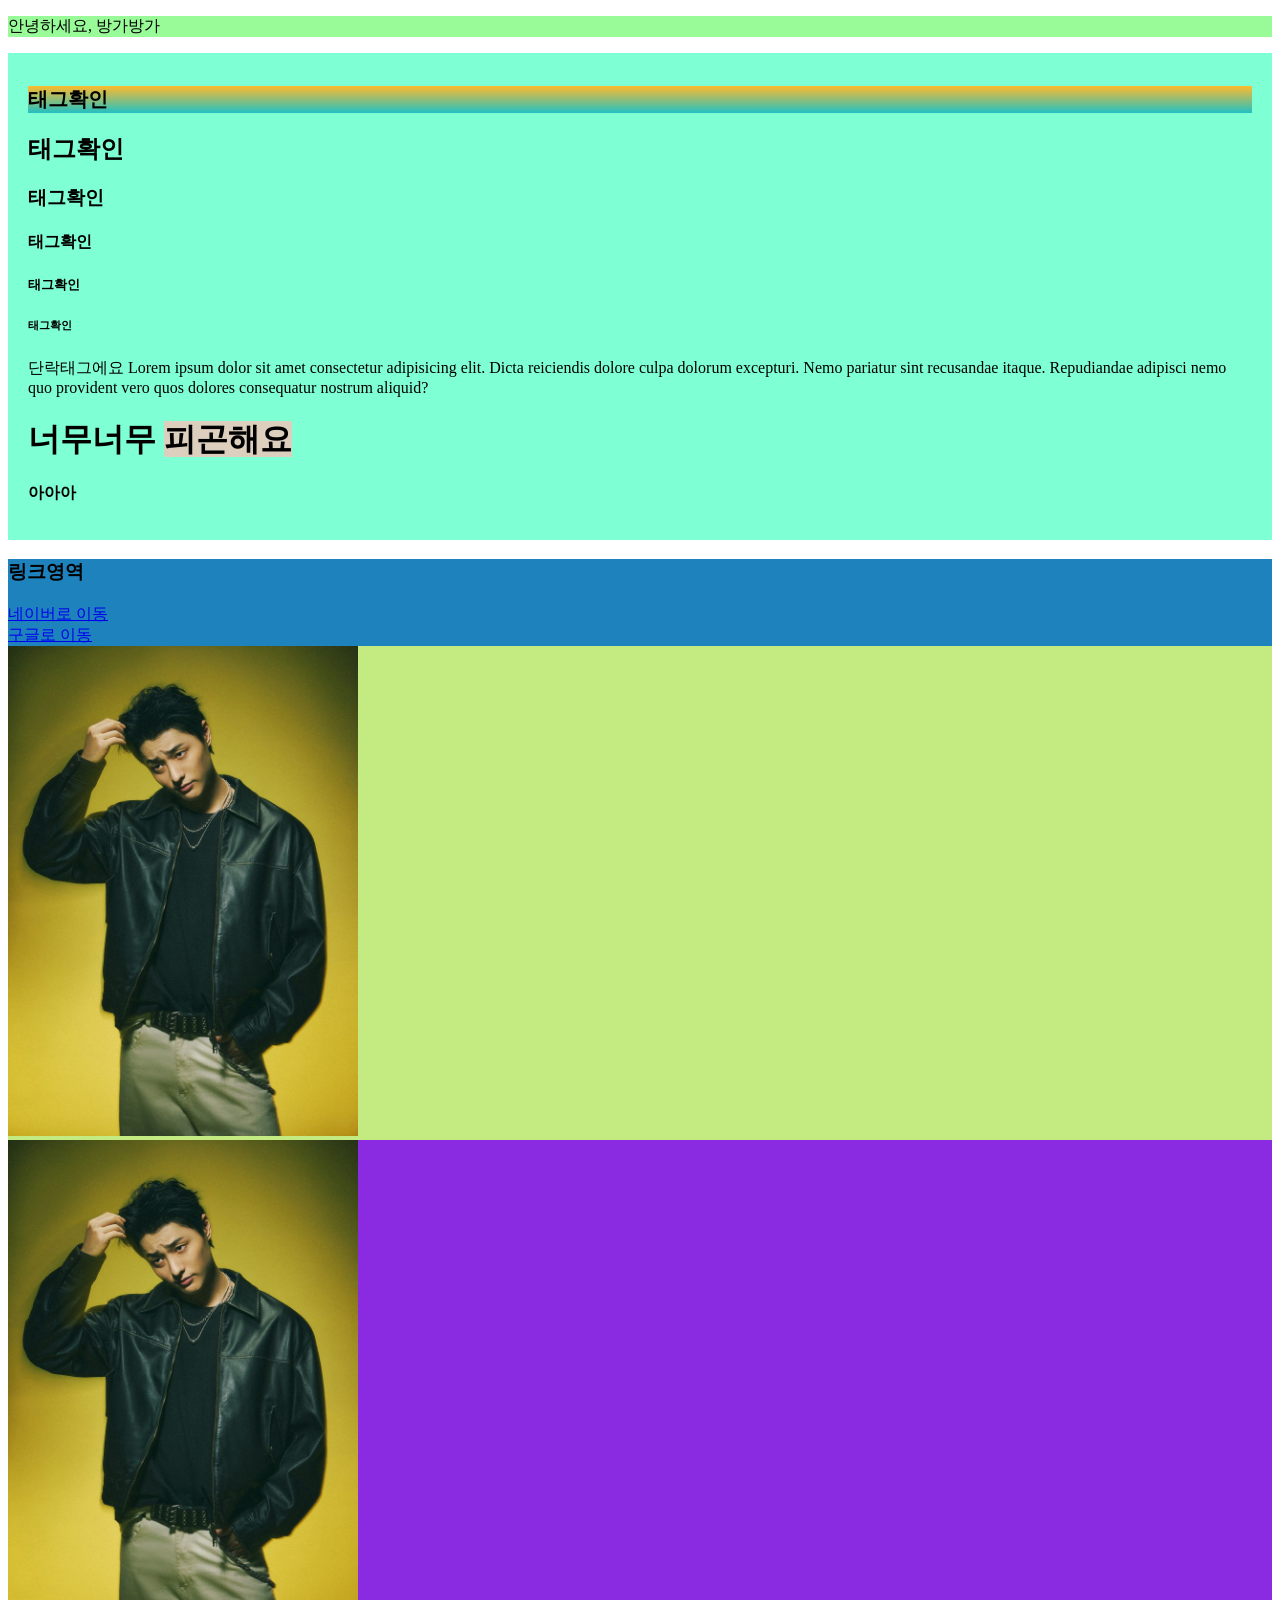
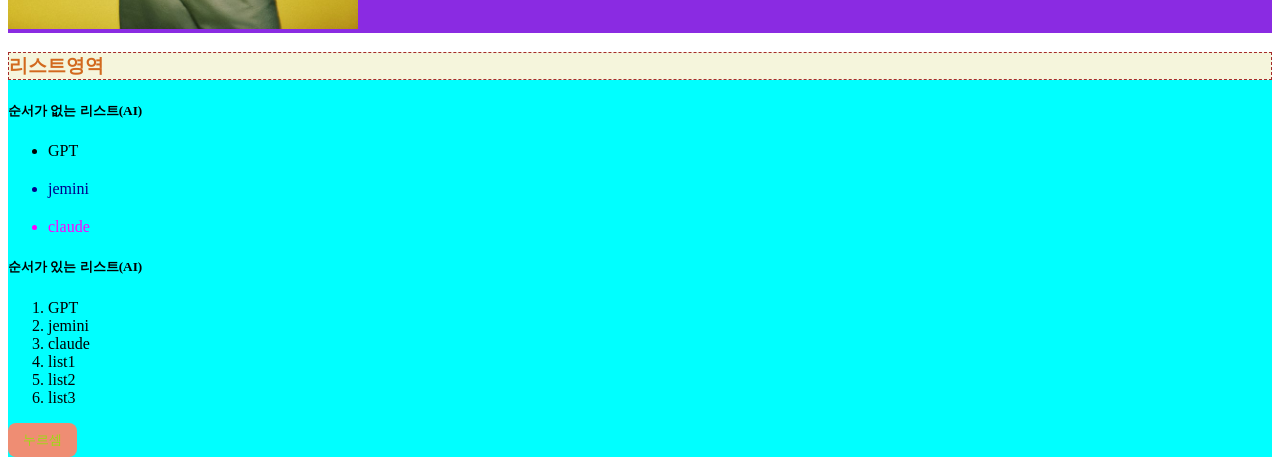
<file: index.html>
<!doctype html>
<html lang="en">

<head>
  <meta charset="UTF-8" />
  <meta name="viewport" content="width=device-width, initial-scale=1.0" />
  <title>LJOK</title>
  <!--  외부스타일시트 -->
    <link rel="stylesheet" href="style.css">
</head>

<body class="list-wrap">
  <p>안녕하세요, 방가방가</p>
  <div style="background-color: aquamarine; padding: 20px;">
    <h1 class="main-title">태그확인</h1>
    <h2>태그확인</h2>
    <h3>태그확인</h3>
    <h4>태그확인</h4>
    <h5>태그확인</h5>
    <h6>태그확인</h6>
    <p>
      단락태그에요 Lorem ipsum dolor sit amet consectetur adipisicing elit.
      Dicta reiciendis <span>dolore</span> culpa dolorum excepturi. Nemo
      pariatur sint recusandae itaque. Repudiandae adipisci nemo quo provident
      vero quos dolores consequatur nostrum aliquid?
    </p>
    <p>
    <h1>너무너무 <span style="background-color: rgb(221, 207, 190);">피곤해요</span></h1>
    <strong>아아아</strong></p>
  </div>

  <div class="div_1">
    <h3>링크영역</h3>
    <a href="http://naver.com" target="_blank">네이버로 이동</a>
    <br>
    <a href="http://naver.com" target="_blank">구글로 이동</a>
  </div>
  <div class="div_2"><img src="/images/woodz.jpg" alt="우리 승여니" width="200"></div>
  <div><img src="/images/woodz.jpg" alt="우리 승여니" width="300"></div>

  <div style="background-color: aqua;">
    <h3 id="list-title">리스트영역</h3>
    <h5>순서가 없는 리스트(AI)</h5>
    <ul>
      <li class="top-item">GPT</li>
      <li class="item2">jemini</li>
      <li class="item3">claude</li>
    </ul>

    <h5>순서가 있는 리스트(AI)</h5>
    <ol>
      <li>GPT</li>
      <li>jemini</li>
      <li>claude</li>
      <!-- li*3{list$} -->
      <li>list1</li>
      <li>list2</li>
      <li>list3</li>
      
    </ol>
  <button type="button" class="btn">누르셈</button>
  </div>
</body>

</html>
</file>
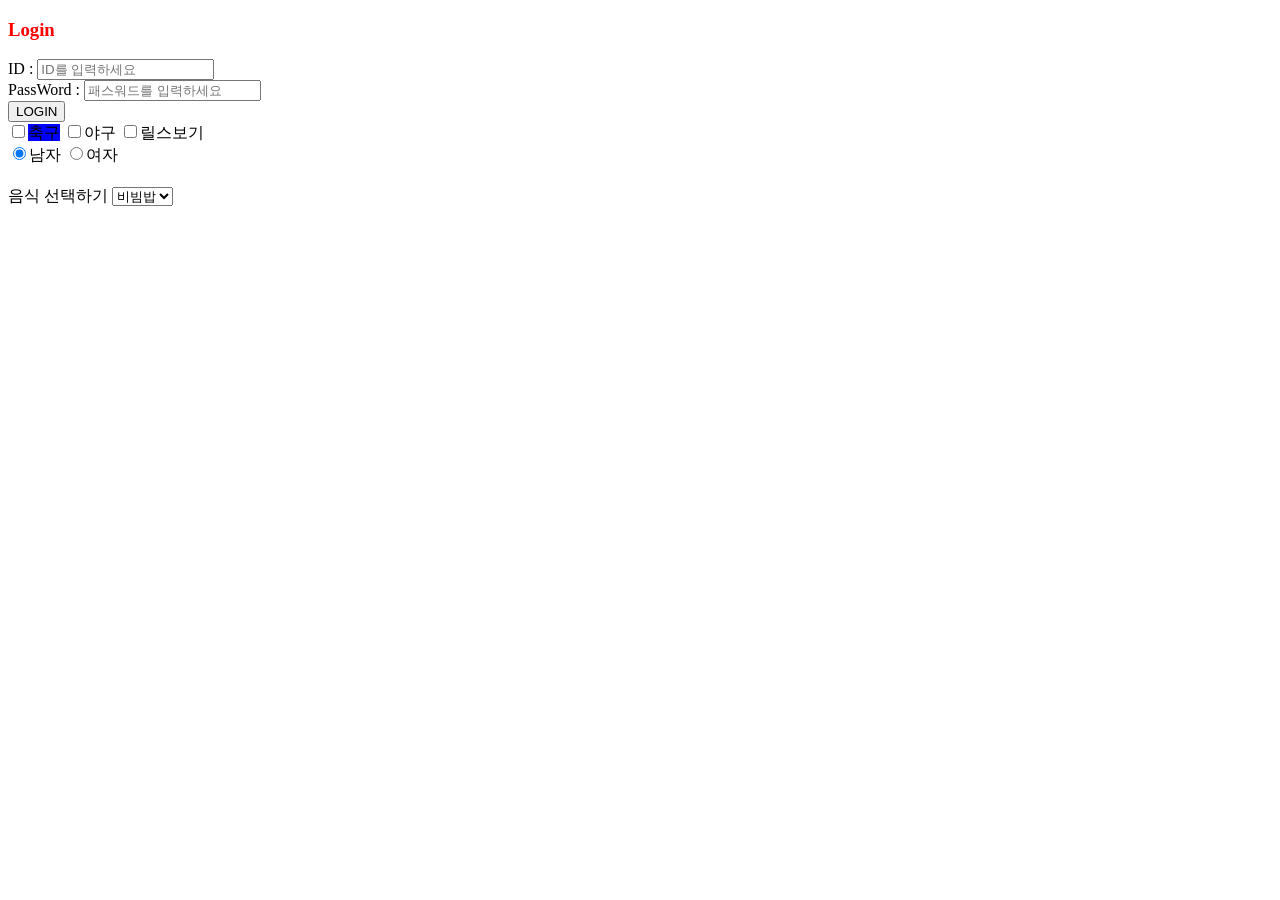
<file: form.html>
<!doctype html>
<html lang="en">

<head>
  <meta charset="UTF-8" />
  <meta name="viewport" content="width=device-width, initial-scale=1.0" />
  <title>form</title>
  <!-- 내부스타일시트 -->
  <style>
    h3 {
      color: red;
    }

    .checkbox {
      color: red;
    }

    .checkbox-label {
      background-color: blue;
    }
  </style>
</head>

<body>
  <h3>Login</h3>
  <form>
    ID :
    <input type="text" name="userId" value="" required placeholder="ID를 입력하세요" /><br />
    PassWord :
    <input type="password" name="userPw" required placeholder="패스워드를 입력하세요" /><br />
    <div>
      <!-- <input type="submit" /> -->
      <button type="submit">LOGIN</button>
    </div>
    <div>
      <input id="soccer" type="checkbox" name="hobby" value="soccer" class="checkbox" /><label for="soccer"
        class="checkbox-label">축구</label>
      <input id="baseball" type="checkbox" name="hobby" value="baseball" /><label for="baseball">야구</label>
      <input id="reels" type="checkbox" name="hobby" value="reels" /><label for="reels">릴스보기</label>
    </div>
    <input id="male" type="radio" name="gender" value="male" checked /><label for="male">남자</label>
    <input id="female" type="radio" name="gender" value="female" /><label for="female">여자</label>

    <!-- 드롭다운 -->
    <h2></h2>
    <div>
      <label for="food">음식 선택하기</label>
      <select name="food" id="food">
        <option value="1">비빔밥</option>
        <option value="2">소금빵</option>
        <option value="3">삼겹살</option>
        <option value="4">짬뽕</option>
      </select>
    </div>
    </div>
  </form>
</body>

</html>
</file>
<file: style.css>
/* @import url(/reset.css); */

/* https://mui.com/ */

img {
  width: 350px;
}

div {
  background-color: blueviolet;
}

.div_1 {
  background-color: rgb(30, 130, 189);
}

.div_2 {
  background-color: rgb(195, 235, 130);
}

.item1 {
  color: crimson;
}

.item2 {
  color: darkblue
}

.item3 {
  color: fuchsia
}

#list-title {
  color: chocolate;
  border: brown dashed 1px;
  background-color: beige;
}

/* .main-title {
  font-size: 30px;
} */

h1.main-title {
  font-size: 20px;
  background: #22C1C3;
  background: linear-gradient(0deg, rgba(34, 193, 195, 1) 0%, rgba(253, 187, 45, 1) 100%);
}

/* .list-wrap li {
  background-color: palegreen;
} */

/* list-wrap > li 꺽쇠를 사용하면 직계만 적용됨 */
/* .list-wrap>li {
  background-color: palegreen;
} */

/* + 인접형제만 적용 */
.list-wrap+li {
  background-color: palegreen;
}

/* ~ 인접형제전체 적용 */
.top-item~li {
  margin-top: 20px;
}

.list-wrap>p {
  background-color: palegreen;
}

.btn {
  background: #ef8d73;
  color: #96e00c;
  cursor: pointer;
  border: none;
  transition: 1s all;
  padding: 8px 15px;
  border-radius: 8px;
  /* 스타일 변경될떄 1초동안 변하겠다는 의미(부드럽게 전환됨).  all은 모든 속성 */
}

/* 버튼의 마우스를 올렸을떄 스타일 지정 */
.btn:hover {
  background-color: cornflowerblue;
}
</file>
